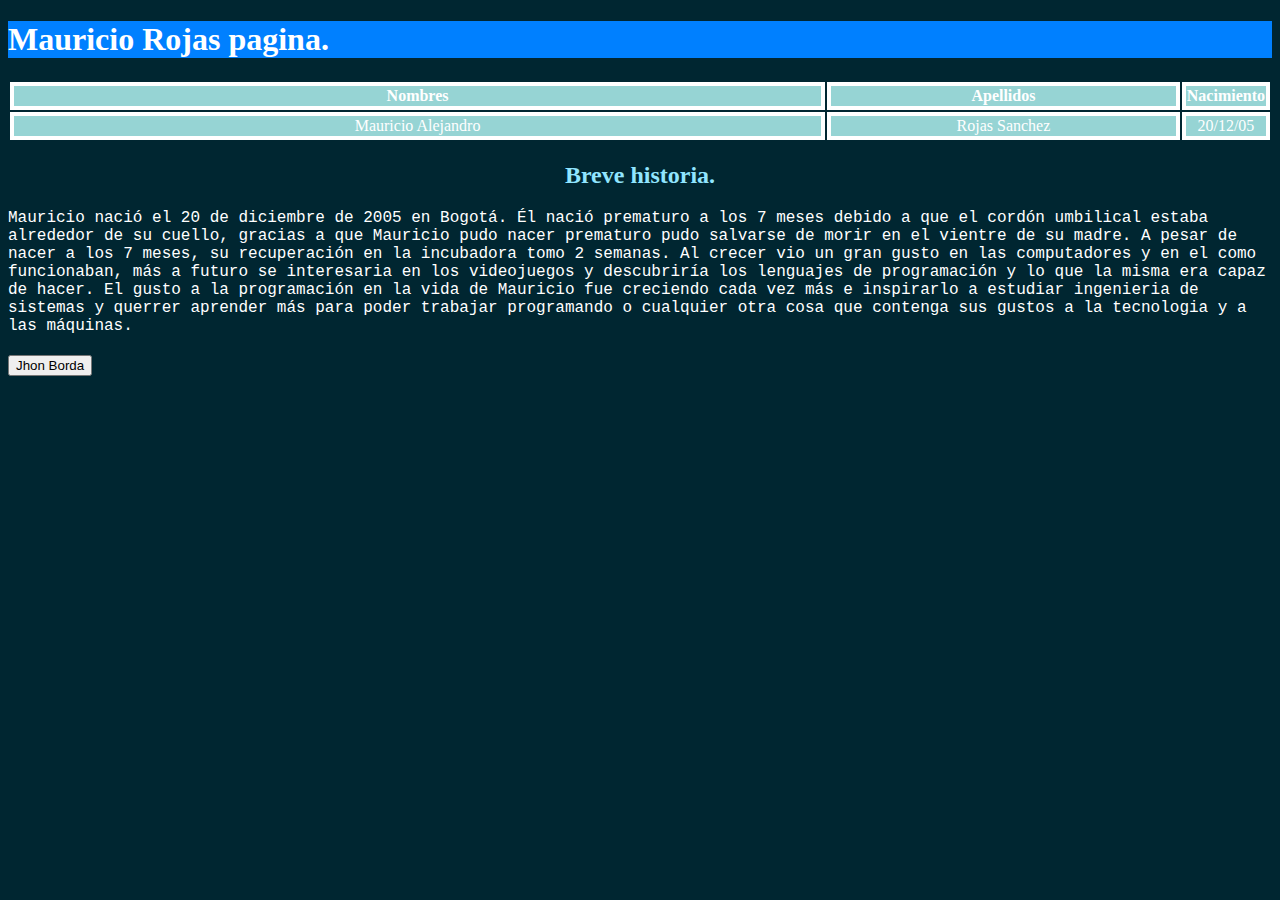
<file: index.html>
<!DOCTYPE html>
<html lang="en">
<head>
    <title>Mauricio Rojas</title>
    <link rel="stylesheet" href="styles/Mstyles.css">
    
</head>
<body>
    <h1 style="background-color:rgb(0, 128, 255);"> Mauricio Rojas pagina.</h1>

    <table id="tabla">
        <tr>
          <th id="tabla">Nombres</th>
          <th id="tabla">Apellidos</th>
          <th id="tabla">Nacimiento</th>
        </tr>
        <tr>
          <td id="tabla">Mauricio Alejandro</td>
          <td id="tabla">Rojas Sanchez</td>
          <td id="tabla">20/12/05</td>
        </tr>
      </table>
    <h2 class="center">Breve historia.</h2>
    <p>
      Mauricio nació el 20 de diciembre de 2005 en Bogotá. Él nació prematuro a los 7 meses debido a que el cordón umbilical estaba
      alrededor de su cuello, gracias a que Mauricio pudo nacer prematuro pudo salvarse de morir en el vientre de su madre. A pesar de nacer
      a los 7 meses, su recuperación en la incubadora tomo 2 semanas. Al crecer vio un gran gusto en las computadores y en el como funcionaban,
      más a futuro se interesaria en los videojuegos y descubriría los lenguajes de programación y lo que la misma era capaz de hacer.
      El gusto a la programación en la vida de Mauricio fue creciendo cada vez más e inspirarlo a estudiar ingenieria de sistemas y querrer aprender
      más para poder trabajar programando o cualquier otra cosa que contenga sus gustos a la tecnologia y a las máquinas.
    </p>
    <h2 class="center"> </h2>

    <button style=text-align:center; onclick="document.location='pagina2.html'">Jhon Borda</button>
</body>
</html>
</file>
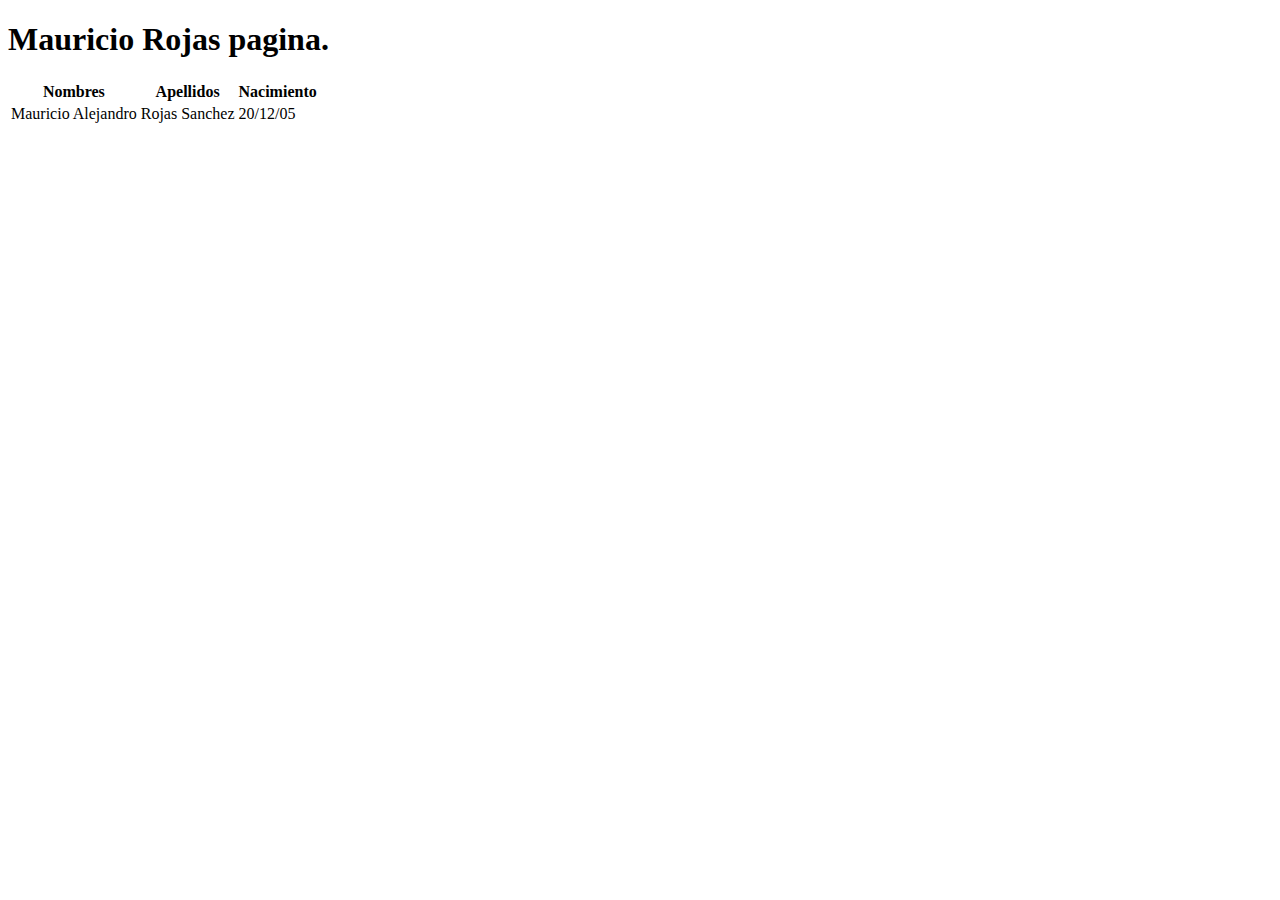
<file: Pagina1.html>
<!DOCTYPE html>
<html lang="en">
<head>
    <meta charset="UTF-8">
    <meta name="viewport" content="width=device-width, initial-scale=1.0">
    <title>Mauricio Rojas</title>
</head>
<body>
    <h1>Mauricio Rojas pagina.</h1>
    <table>
        <tr>
          <th>Nombres</th>
          <th>Apellidos</th>
          <th>Nacimiento</th>
        </tr>
        <tr>
          <td>Mauricio Alejandro</td>
          <td>Rojas Sanchez</td>
          <td>20/12/05</td>
        </tr>
      </table>
    
</body>
</html>
</file>
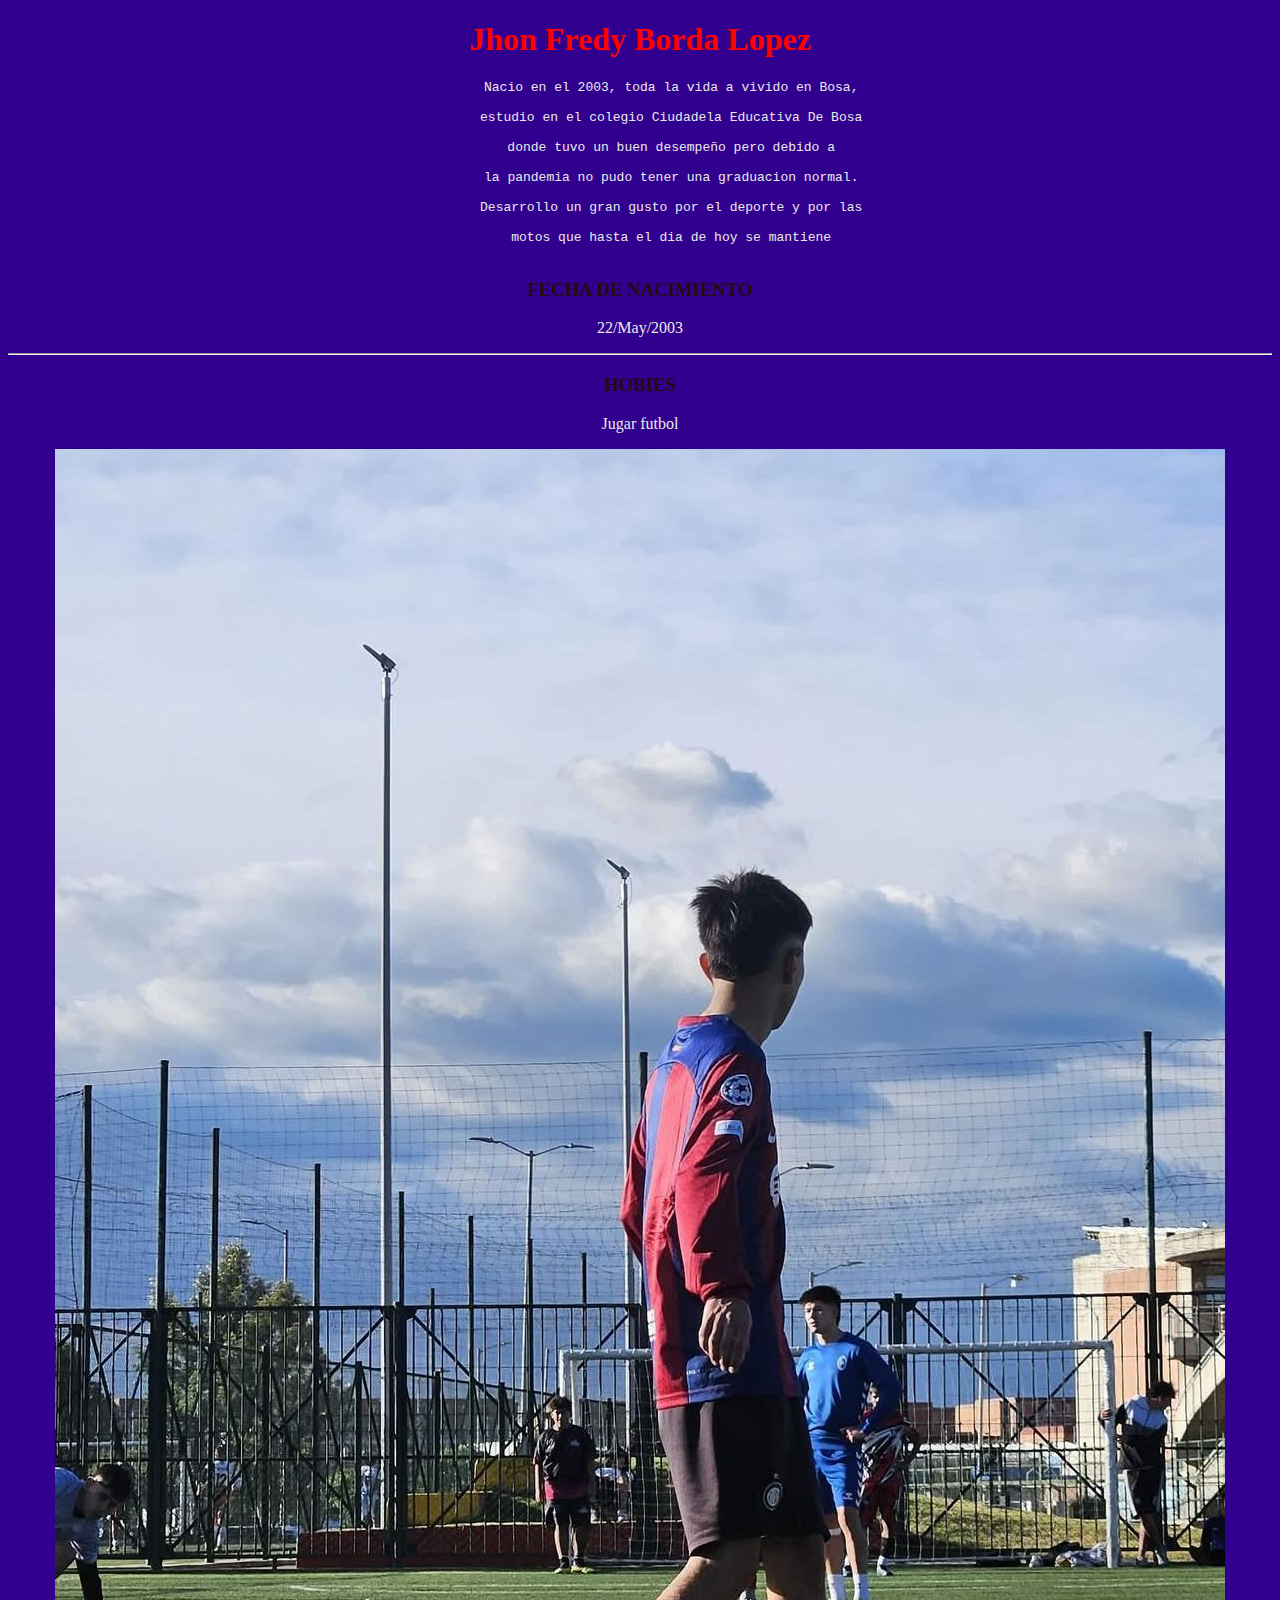
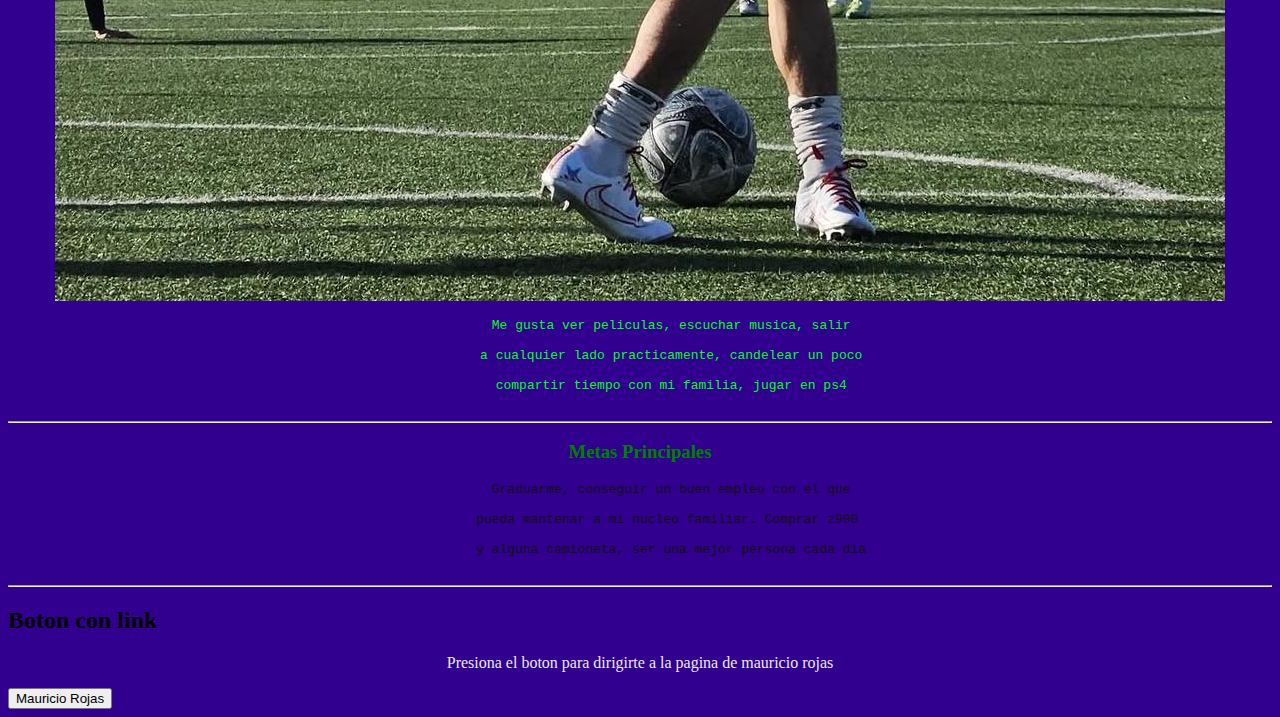
<file: pagina2.html>
<!DOCTYPE html>
<html lang="en">
<head>
    <style>
        body {
          background-color: rgb(50, 0, 143);
        }
        </style>
    <link rel="stylesheet" href="styles/Jstyles.css">
    <meta charset="UTF-8">
    <meta name="viewport" content="width=device-width, initial-scale=1.0">
    <title>Jhon Borda</title>
</head>
<body>
    <h1>Jhon Fredy Borda Lopez</h1>

    <pre>
        Nacio en el 2003, toda la vida a vivido en Bosa,

        estudio en el colegio Ciudadela Educativa De Bosa

        donde tuvo un buen desempeño pero debido a

        la pandemia no pudo tener una graduacion normal.

        Desarrollo un gran gusto por el deporte y por las

        motos que hasta el dia de hoy se mantiene
    </pre>

    <h3>FECHA DE NACIMIENTO</h3>
    <p>22/May/2003</p>

    <hr>

    <h3>HOBIES</h3>
     <p>Jugar futbol</p>
     <div style="text-align: center;">
        <img src="imagenes/Captura.PNG" alt="Jhon jugando">
    </div>

     <pre class="Hobiess">
        Me gusta ver peliculas, escuchar musica, salir

        a cualquier lado practicamente, candelear un poco

        compartir tiempo con mi familia, jugar en ps4
     </pre>

     <hr>

     <h3 id="Metas">Metas Principales</h3>

      <pre id="Goals">
        Graduarme, conseguir un buen empleo con el que

        pueda mantenar a mi nucleo familiar. Comprar z900 

        y alguna camioneta, ser una mejor persona cada dia
      </pre>
      
      <hr>
      <h2>Boton con link</h2>
      <p>Presiona el boton para dirigirte a la pagina de mauricio rojas</p>
      <button style=text-align:center; onclick="document.location='index.html'">Mauricio Rojas</button>
</body>

</html>
</file>
<file: styles/Mstyles.css>
body {
    background-color: rgb(0, 38, 49);
  }
  h1, p, pre {
    color: rgb(255, 255, 255);
  }
  p, pre{
    font: size 117%;
    font-family:courier;
  }
  .center {
    text-align: center;
    color: rgb(144, 229, 255);
  }

  #tabla table, th, td{
    width: 70%;
    
    text-align: center;
    
    color: white;
    
    border-collapse: collapse;
    
    border: 4px solid white;
    
    background-color: #96D4D4
    
    
  }
</file>
<file: styles/Jstyles.css>
h1 {
    text-align: center;
    color: red;
}
pre {
    text-align: center;
    color: rgb(233, 233, 233);
  }
  h3 {
    text-align: center;
    color: rgb(36, 12, 12);
}
p {
    text-align: center;
    color: rgb(233, 233, 233);
  }
#Metas {
    text-align: center;
    color: green
}

#Goals {
    text-align: center;
    color: rgb(19, 17, 17);
  }
.Hobiess {
    color: rgb(7, 250, 39);         
    
}
</file>
